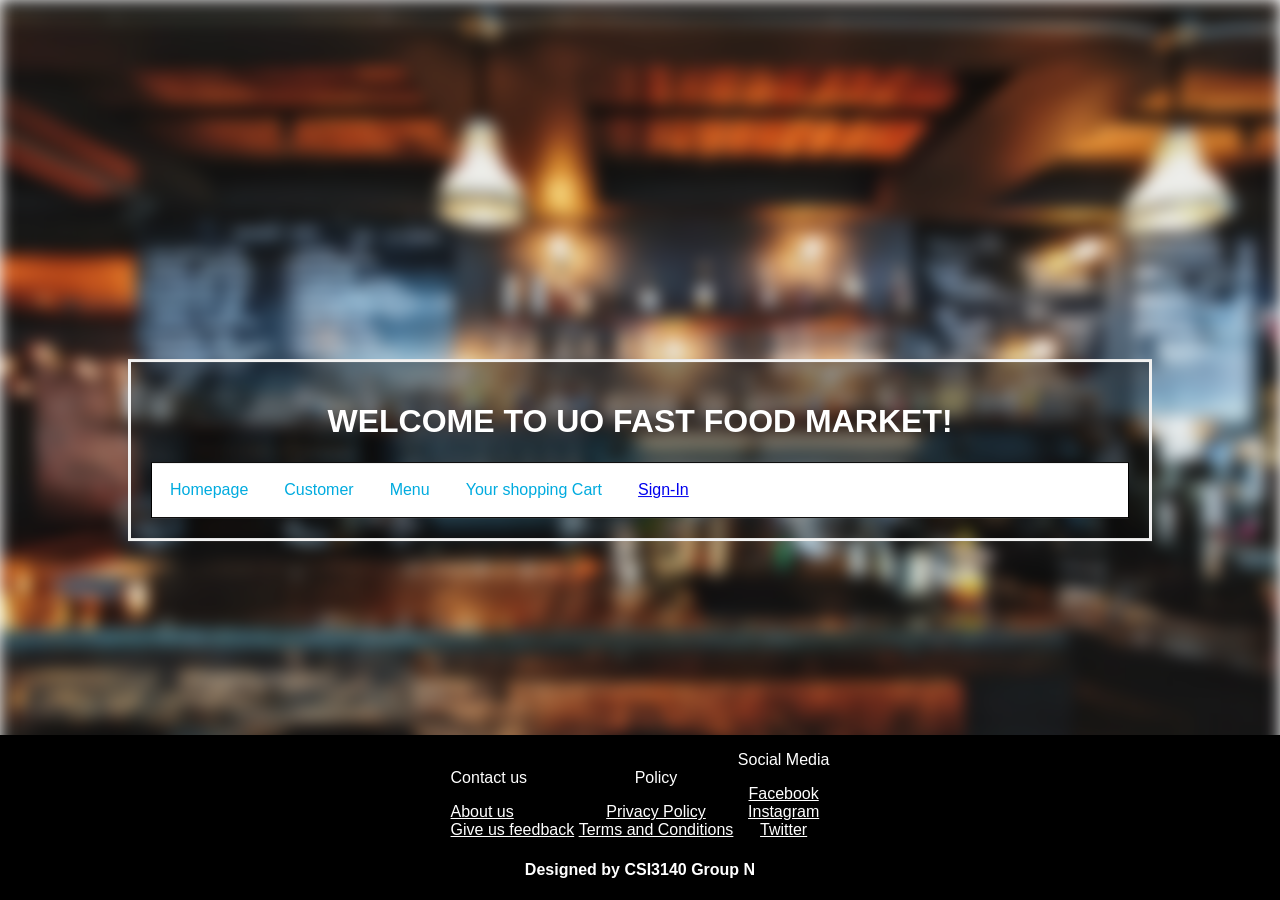
<file: src/index.html>
<!DOCTYPE html>
<html>

<head>

    <title>WESTERN_SUPERSTORE</title>
    <link href="style.css" rel="stylesheet" type="text/css">
</head>

    <div class="bg-image"></div>

    <div class="bg-text">
        <h1>WELCOME TO UO FAST FOOD MARKET!</h1>
        <!-- Tab links, each one with an onclick event associated with it -->
        
        <div class="tab">
            <button type="button" class="tablinks" onclick="openInfo(event, 'Homepage')">Homepage</button>
            <button class="tablinks" onclick="openInfo(event, 'Customer')">Customer</button>
            <button class="tablinks" onclick="openInfo(event, 'Menu')">Menu</button>
            <button class="tablinks" onclick="openInfo(event, 'Cart')">Your shopping Cart</button>
            <button type="submit" class="submit_btn"><a href=index.php class="cc">Sign-In</a></button>
        </div>
        <div id="Homepage" class="tabcontent">
            <h2>Welcome to western superstore</h2>
            <p>It is your best choice of fast food in Ottawa</p>
            <p>More descrption...</p>
            <p>We are able to do pick-up orders or dine-in orders as your wish</p>
            <p>Here is our address:xxxx address</p>
            <p>Phone number is:613-123-4567</p>
            <p>Our opening hours: 8:30am-9:00pm Monday-Sunday</p>
        </div>
        <!-- Tab content -->
        <div id="Customer" class="tabcontent">
            <h3>Client Information</h3>
            <p>Tell us a bit about you.</p>
            
            <p>Sign-In Now to earn a coupon code!</p>    
            
            
            <p>Choose your way to eat: </p>
<p>
	
	Dine-In: <input type="radio" name="waytoeat" /><br />
    
	Pick-Up: <input type="radio" name="waytoeat" />
</p>
            Choose a Category from our menu:
            <select id="custom-select" name="custom-select" onchange="populateListProductChoices(this.id, 'displayProduct')">
                <option value=""></option>
                <option value="burger">burger</option>
                <option value="snack">snack</option>
                <option value="drinks">drinks</option>
                <option value="None">View All</option>
            </select>
            
            <div>
                <button class="tablinks" onclick="openInfo(event, 'Homepage');">Back to Introduction</button>
                <button class="tablinks" onclick="openInfo(event, 'Menu');">Go to Menu</button>
                
              </div>

        </div>
        
        <div id="Menu" class="tabcontent">
            <h3>Your targeted products</h3>
            <p>We preselected products based on your restrictions.</p>
            Choose items to buy:
            <div id="displayProduct"></div>
            <button id="addCart" type="button" class="block" onclick="selectedItems();openInfo(event,'Cart');">
                Add selected items to cart.
            </button>
            <div>
                <button class="tablinks" onclick="openInfo(event, 'Customer');">Back to Customer</button>
              </div>
        </div>
        
        <div id="Cart" class="tabcontent">
            <h3>Cart</h3>
            <p>Here is your cart.</p>
            
            <div id="displayCart"></div>
           
                <p>Please enter your coupon code to earn a 15% off discount!</p><br>
                
                <label for="coupon">Coupon Code:</label>
                <input type="text" id="coupon" name="coupon"><br><br>
                <button class ="coupon1" onclick="myFunction1()" id="coupon1" name="coupon1">Submit your coupon code</button>
                <script>
                    function myFunction1() {
                        var value = document.getElementById("coupon").value;
                        if(value.length<10){
                            alert("Invaild Coupon Code");
                        } else{
                            alert("Congras! You are one of our member!")
                        }
                        

                       
                    }
                </script>
                <p>Have a chance to win another coupon code!</p>
                <button class ="coupon" onclick="myFunction()" id="coupon-btn" name="coupon-btn">Win a coupon code</button>
                <div class="main">
                    <p id="result"></p>
                  </div>
                  
                <script>
                    function myFunction() {
                        idArray = new Array()
                        idArray [1] = "Thank you for participating!"
                        idArray [2] = "Thank you for participating!"
                        idArray [3] = "Thank you for participating!"
                        idArray [4] = "Win a " +Math.floor(Math.random() * 60)+"% off Coupon,Use in Next Time!"
                        idArray [5] = "Thank you for participating!"

                    document.getElementById("coupon-btn").onclick = myFunction;
                    randomParagraph = Math.floor(Math.random()*5);

                    document.getElementById("result").innerHTML = idArray[randomParagraph + 1];       
                    }
                </script>
            <div>
                <button class="tablinks" onclick="openInfo(event, 'Homepage');">Back to Introduction</button>
                <button class="tablinks" onclick="openInfo(event, 'Customer');">Back to Customer</button>
                <button class="tablinks" onclick="openInfo(event, 'Menu');">Back to Menu</button>
              </div>
              <p >Your order will be ready within <p id="demo"></p>minutes</p>
              <script>
                  
                      document.getElementById("demo").innerHTML =Math.floor(Math.random() * 60);
                  
                  
              </script>
              <p>Your table number is: <p id="demo1"></p></p>
              <script>
                  
                      document.getElementById("demo1").innerHTML =Math.floor(Math.random() * 10);
                  
                  
              </script>
        </div>
        
        
        
    </div>
    <div class="footer">
                <div class="firstlabel">
                    <p>Contact us</p>
                    <a href='openInfo(event,'Homepage');' class="links">About us</a><br>
                    <a href='https://google.com' class="links">Give us feedback</a><br>
                     
                </div>
               
            
           <div class="secondlabel">
            <p>Policy</p>
            <a href='https://google.com' class="links">Privacy Policy</a><br>
            <a href='https://google.com' class="links">Terms and Conditions</a><br>
           </div>

               <div class="thirdlabel">
                <p>Social Media</p>
                <a href='https://www.facebook.com' class="links">Facebook</a><br>
                <a href='https://www.instagram.com' class="links">Instagram</a><br>
                <a href='https://www.twitter.com' class="links">Twitter</a><br>
               </div>
           
                
            
            <h4 style="text-align:center">Designed by CSI3140 Group N</h4>
        
        
    </div>
    <script src="groceries.js"></script>
    <script src="main.js"></script>

</body>

</html>
</file>
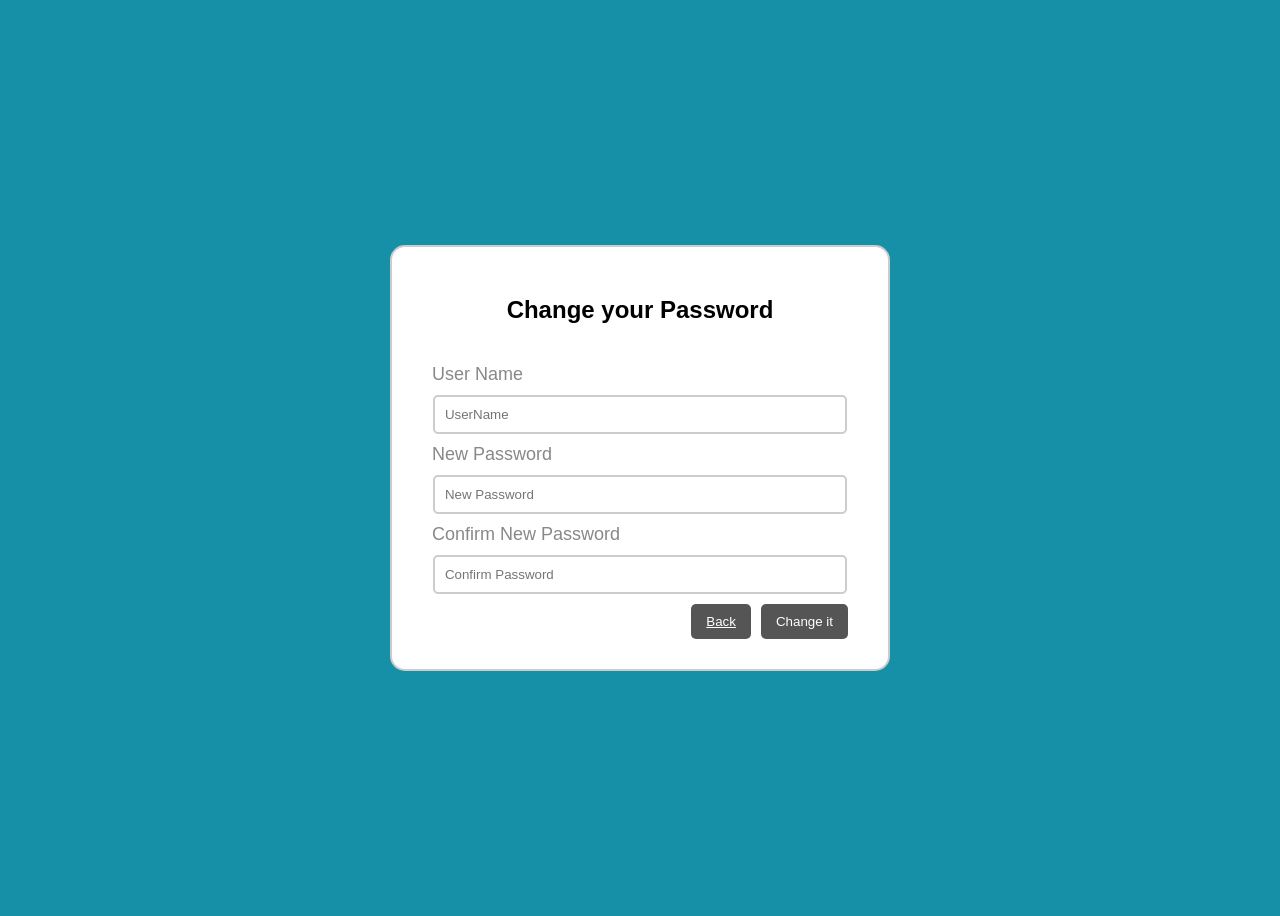
<file: src/changepass.html>
<!DOCTYPE html>
<html>
	<head>
                <title>CHANGE YOUR PASSWORD</title>
                <link rel="stylesheet" type="text/css" href="style_log.css">
        </head>
        <body>
<form name="frmChange" role="form" class="form-signin" method="POST" action="changepass.php">
        <h2>Change your Password</h2>
        <div class="form-group">
        <label for="InputUserName">User Name</label>
          <input type="username" class="form-control1" id="InputUserName" placeholder="UserName" name="UserName1">
          <label for="InputPassword2">New Password</label>
          <input type="password" class="form-control" id="InputPassword2" placeholder="New Password" name="newPassword">
           <label for="InputPassword3">Confirm New Password</label>
          <input type="password" class="form-control" id="InputPassword3" placeholder="Confirm Password" name="confirmPassword">  </div>
         <button class="btn btn-lrg btn-default btn-block" type="submit" value="send">Change it</button>
         <button style="text-align:left"><a href="home.php" style="color:white;text-align:left">Back</a></button>
      
      
            </div>
      
      
            </form>
        </body>
            </html>
</file>
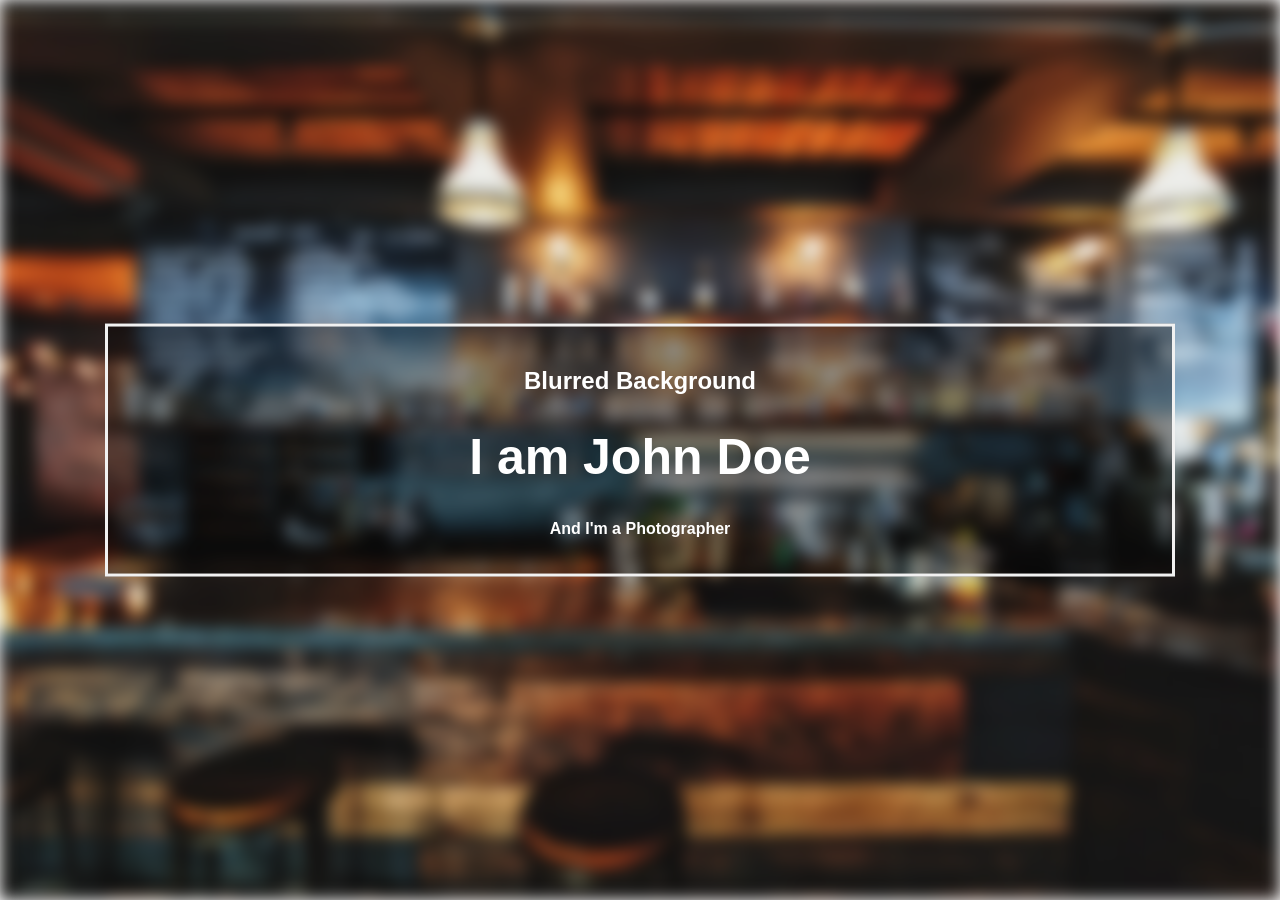
<file: src/sample.html>
<!DOCTYPE html>
<html>

<head>
    <meta name="viewport" content="width=device-width, initial-scale=1">
    <style>
        body,
        html {
            height: 100%;
            margin: 0;
            font-family: Arial, Helvetica, sans-serif;
        }

        .bg-image {
            /* The image used */
            background-image: url("background_1.jpeg");

            /* Add the blur effect */
            filter: blur(8px);
            -webkit-filter: blur(8px);

            /* Full height */
            height: 100%;

            /* Center and scale the image nicely */
            background-position: center;
            background-repeat: no-repeat;
            background-size: cover;
        }

        /* Position text in the middle of the page/image */
        .bg-text {
            background-color: rgb(0, 0, 0);
            /* Fallback color */
            background-color: rgba(0, 0, 0, 0.4);
            /* Black w/opacity/see-through */
            color: white;
            font-weight: bold;
            border: 3px solid #f1f1f1;
            position: absolute;
            top: 50%;
            left: 50%;
            transform: translate(-50%, -50%);
            z-index: 2;
            width: 80%;
            padding: 20px;
            text-align: center;
        }
    </style>
</head>

<body>

    <div class="bg-image"></div>

    <div class="bg-text">
        <h2>Blurred Background</h2>
        <h1 style="font-size:50px">I am John Doe</h1>
        <p>And I'm a Photographer</p>
    </div>

</body>

</html>
</file>
<file: src/style.css>
/* This style sheet is taken from  https://www.w3schools.com/howto/howto_js_tabs.asp> */

body, html{
    height:100%;
    margin: 0;
    font-family: Arial, Helvetica, sans-serif;
}

* {
  box-sizing: border-box;
}

/* Style the tab */
h1 {
    text-align: center;
}

.tab {
    overflow: hidden;
    border: 1px solid black;
    background-color: white;
}

/* Style the buttons that are used to open the tab content */
.tab button {
    background-color: inherit;
    float: left;
    border: none;
    outline: none;
    cursor: pointer;
    padding: 14px 16px;
    transition: 0.3s;
}
.tablinks{
    background-color: white; /* Green */
    border: none;
    color: rgb(0, 171, 223);
    padding: 16px 32px;
    text-align: center;
    text-decoration: none;
    display: inline-block;
    font-size: 16px;
    margin: 4px 2px;
    transition-duration: 0.4s;
    cursor: pointer;
}
.tablinks:hover{
    
    background-color: black;
    color: rgb(0, 171, 223);
  
}
.tablinks:hover{
    box-shadow: 0 12px 16px 0 rgba(0,0,0,0.24),0 17px 50px 0 rgba(0,0,0,0.19);
}
.div.tabcontent{
    font-family: 'Times New Roman', Times, serif;
}
/* Change background color of buttons on hover */
.tab button:hover {
    background-color: white;
}

/* Create an active/current tablink class */

.tab button.active {
    background-color: white;
}

/* Style the tab content */
.tabcontent {
    display: none;
    padding: 6px 12px;
    border: 1px solid #ccc;
    border-top: none;
    text-align: center;
}

.bg-image{
    background-image: url("background_1.jpeg");
    
    /* Add the blur effect */
    filter: blur(8px);
    -webkit-filter: blur(8px);

    height: 100%;
    background-position: center;
    background-repeat: no-repeat;
    background-size: cover;
}

.bg-text{
    background-color: rgb(0,0,0); /* Fallback color */
    background-color: rgba(0,0,0, 0.4); /* Black w/opacity/see-through */
    color: white;
    font-weight: bold;
    border: 3px solid #f1f1f1;
    position: absolute;
    top: 50%;
    left: 50%;
    transform: translate(-50%, -50%);
    z-index: 2;
    width: 80%;
    padding: 20px;
    text-align: center;
}
.coupon {
	background-color: #ffffff;
	color: rgb(0, 0, 0);
	padding: 15px 25px;
  }
.bottom {
    position: fixed;
    bottom: 0;
}

.submit_btn{
    background-color: white; /* Green */
    border: none;
    color: rgb(0, 171, 223);
    padding: 16px 32px;
    text-align: center;
    text-decoration: none;
    display: inline-block;
    font-size: 16px;
    margin: 4px 2px;
    transition-duration: 0.4s;
    cursor: pointer;
}
.submit_btn:hover{
    
    background-color: black;
    color: white;
  
}

.submit:hover{
    box-shadow: 0 12px 16px 0 rgba(0,0,0,0.24),0 17px 50px 0 rgba(0,0,0,0.19);
}

.coupon1{
    background-color: white; /* Green */
    border: none;
    color: rgb(0, 171, 223);
    padding: 16px 32px;
    text-align: center;
    text-decoration: none;
    display: inline-block;
    font-size: 16px;
    margin: 4px 2px;
    transition-duration: 0.4s;
    cursor: pointer;
}
.coupon1:hover{
    
    background-color: black;
    color: white;
  
}


.coupon:hover{
    box-shadow: 0 12px 16px 0 rgba(0,0,0,0.24),0 17px 50px 0 rgba(0,0,0,0.19);
}
.footer {
    position: fixed;
    left: 0;
    bottom: 0;
    width: 100%;
    background-color: black;
    color: white;
    text-align: center;
 }
 .firstlabel{
     text-align: left;
     display: inline-block;
 }
 .secondlabel{
    text-align: center;
    display: inline-block;
    
}
.thirdlabel{
    text-align: center;
    
    display: inline-block;
}
.footers{
    text-align: center;
}

.links{
    background-color: None;
    color:white;
    border:none;
    margin-left: 200;
}

.block{
    background-color: white; /* Green */
  border: none;
  color: rgb(0, 171, 223);
  padding: 16px 32px;
  text-align: center;
  text-decoration: none;
  display: inline-block;
  font-size: 16px;
  margin: 4px 2px;
  transition-duration: 0.4s;
  cursor: pointer;
}

.block:hover{
    
        background-color: black;
        color: white;
      
}
</file>
<file: src/style_log.css>
body {
	background: #1690A7;
	display: flex;
	justify-content: center;
	align-items: center;
	height: 100vh;
	flex-direction: column;
}

*{
	font-family: sans-serif;
	box-sizing: border-box;
}

form {
	width: 500px;
	border: 2px solid #ccc;
	padding: 30px;
	background: #fff;
	border-radius: 15px;
}

h2 {
	text-align: center;
	margin-bottom: 40px;
}

input {
	display: block;
	border: 2px solid #ccc;
	width: 95%;
	padding: 10px;
	margin: 10px auto;
	border-radius: 5px;
}
label {
	color: #888;
	font-size: 18px;
	padding: 10px;
}

button {
	float: right;
	background: #555;
	padding: 10px 15px;
	color: #fff;
	border-radius: 5px;
	margin-right: 10px;
	border: none;
}
button:hover{
	opacity: .7;
}
.error {
   background: #F2DEDE;
   color: #A94442;
   padding: 10px;
   width: 95%;
   border-radius: 5px;
   margin: 20px auto;
}

.success {
   background: #D4EDDA;
   color: #40754C;
   padding: 10px;
   width: 95%;
   border-radius: 5px;
   margin: 20px auto;
}
.fcc-btn {
	background-color: #ffffff;
	color: rgb(0, 0, 0);
	padding: 15px 25px;
  }
h1 {
	text-align: center;
	color: #fff;
}

.ca {
	font-size: 14px;
	display: inline-block;
	padding: 10px;
	text-decoration: none;
	color: #444;
}
.ca:hover {
	text-decoration: underline;
}
</file>
